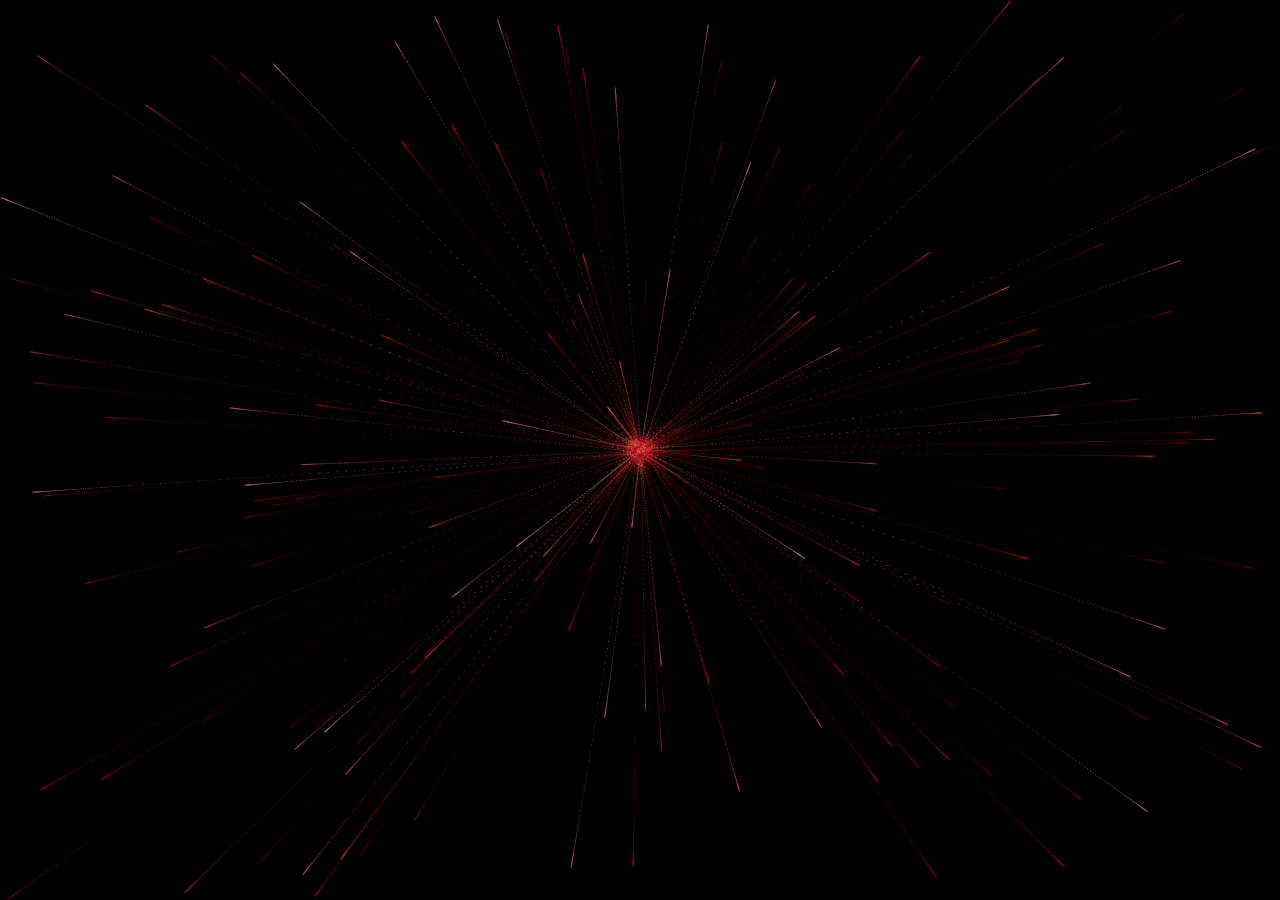
<file: index.html>
<html lang="en">
<head>
  <link href="https://cdn.jsdelivr.net/npm/bootstrap@5.0.2/dist/css/bootstrap.min.css" rel="stylesheet" integrity="sha384-EVSTQN3/azprG1Anm3QDgpJLIm9Nao0Yz1ztcQTwFspd3yD65VohhpuuCOmLASjC" crossorigin="anonymous">
  <script src="hg.js"></script>
<link rel="stylesheet" href="style.css">
  <meta charset="UTF-8">
  <meta http-equiv="X-UA-Compatible" content="IE=edge">
  <meta name="viewport" content="width=device-width, initial-scale=1.0">
  <title>To Elsa Nurhalizah </title>
</head>
<body> 
   <div class="container"> 
     <canvas id="heart"> </canvas>
   </div>
  <script src="hg.js"></script>
  <script src="https://cdn.jsdelivr.net/npm/bootstrap@5.0.2/dist/js/bootstrap.bundle.min.js" integrity="sha384-MrcW6ZMFYlzcLA8Nl+NtUVF0sA7MsXsP1UyJoMp4YLEuNSfAP+JcXn/tWtIaxVXM" crossorigin="anonymous"></script>
</body>
</html>
</file>
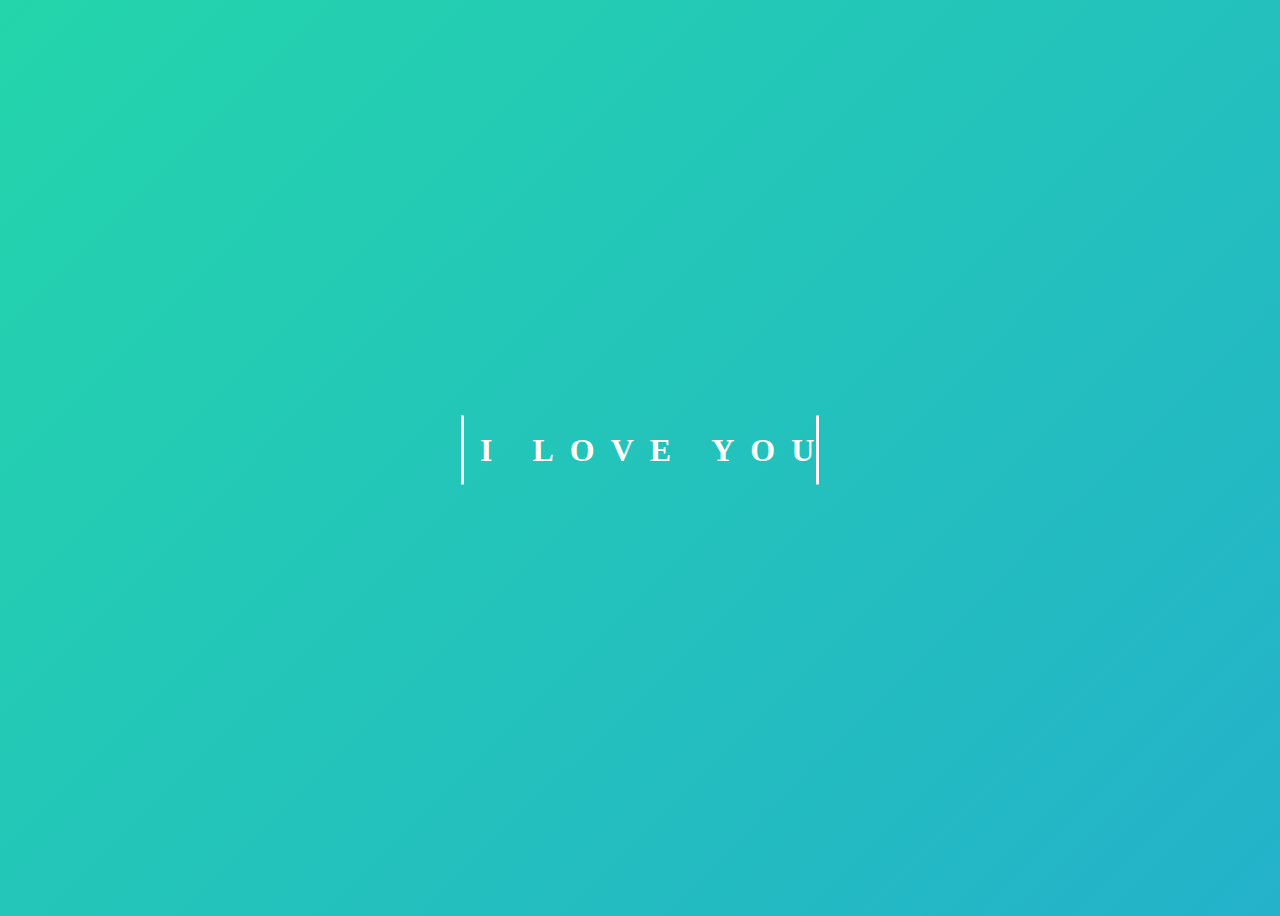
<file: index2.html>
<html lang="en">
<head>
  <meta charset="UTF-8">
  <meta http-equiv="X-UA-Compatible" content="IE=edge">
  <meta name="viewport" content="width=device-width, initial-scale=1.0">
  <title>Ecaaaaa</title>
  <style>
      body {
  background: linear-gradient(-45deg, #ee7752, #e73c7e, #23a6d5, #23d5ab);
  background-size: 400% 400%;
  animation: gradient 15s ease infinite;
  height: 100vh;
}

@keyframes gradient {
  0% {
    background-position: 0% 50%;
  }
  50% {
    background-position: 100% 50%;
  }
  100% {
    background-position: 0% 50%;
  }

}
span{
	margin:0;
	padding : 0;
}
div{
	position : absolute;
	top : 50%;
	left : 50%;
	transform:translate(-50%,-50%);
	color : white;
	text-transform: uppercase;
	letter-spacing : 1rem;
	font-size : 2rem;
	border-left : 3px solid white;
	border-right : 3px solid white;

	padding : 1rem;
	padding-right : 0rem;
	font-weight : 600;
	
	overflow : hidden;
	white-space: nowrap;
	width : 21rem;
	animation : largeur 5s infinite;
}
.small{
	position : absolute;
	right : 45%;
	width: 0;
	overflow : hidden;
	animation : showSmall 5s infinite;
}
.u{
	right: 5%;
}
.big{
	animation : showBig 5s infinite;
}
.fa{
	color:red;
}
@keyframes showSmall{
	0%{
		width : 0;

	}
	20%{
		width : 0rem;
		opacity : 1;
	}
	22%{
		width : 2rem;
		opacity : 1;
	}
	70%{
		width : 2rem;
		opacity : 1;
	}
	90%{
		width : 2rem;
		opacity : 1;
	}
	92%{
		width : 0rem;
		opacity : 0;
	}
}
@keyframes showBig{
	0%{
	}
	19%{
		opacity : 1;
	}
	25%{
		opacity : 0;
		width : 0;
	}
	90%{
		opacity : 0;
		width : 0;
	}
	100%{
		opacity : 1;
		width : 100%;
	}
}
@keyframes largeur{
	0%{
		width: 21rem;
		letter-spacing : 1rem;
	}
	50%{
		letter-spacing : 0rem;
	}
	90%{
		width: 6.5rem;
		letter-spacing : 0rem;
	}
	100%{
		width: 21rem;
	}
}
  </style>
</head>
<body> 
  <div class="container"> 
    
      <span>I</span>
      <span class="big">Love</span>
      <span class="small mb-2 p-2" style="color:red;">❤</span>
      <span class="big">You</span>
      
      <span class="small u">U</span>
	
     
</div>
</body>
</html>
</file>
<file: style.css>
canvas {
    position: absolute;
    left:0;
    top: 0;
    width: 100%;
    height: 100%;
    background-color: rgba(0,0,0,.2);
  }
</file>
